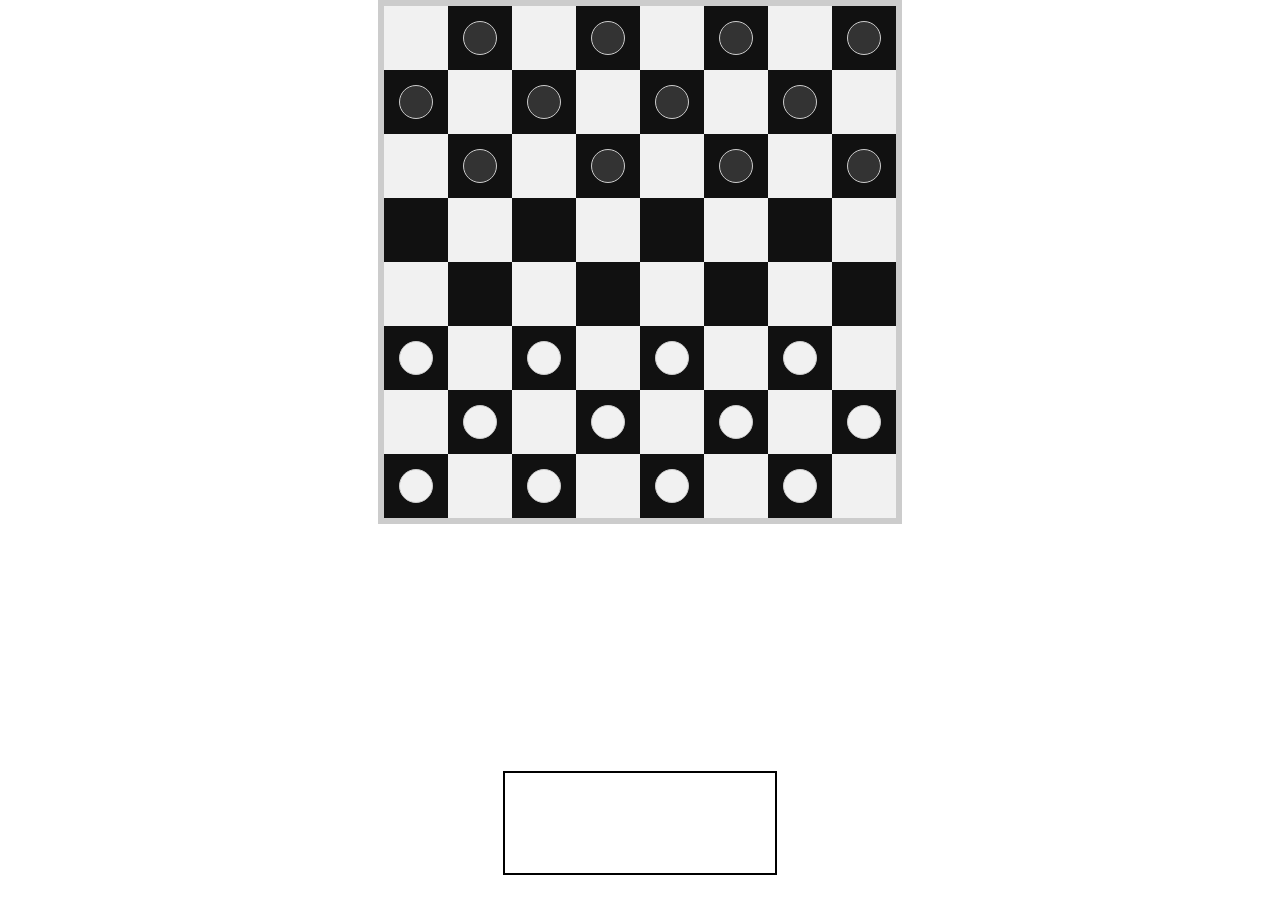
<file: game/index.html>
<!DOCTYPE html>
<html lang="en">
<head>
<meta charset="UTF-8">
<meta name="google" content="notranslate">
<meta name="viewport" content="width=device-width, initial-scale=1.0">
<title>Document</title>
<style type="text/css">
*{
margin: 0;
padding: 0;
}

body{
overflow: hidden;
height: 100vh;
font-family: sans-serif;
display: flex;
justify-content: center;
align-items: flex-start;
}

#area{
border: 6px solid #CCC;
display: flex;
width: 512px;
flex-wrap: wrap;
}

.white{
background: #f1f1f1;
width: 64px;
height: 64px;
}
.black{
background: #111;
width: 64px;
height: 64px;
display: flex;
justify-content: center;
align-items: center;
font-size: 64px;
color: #fff;
}

.player1{
width: 32px;
height: 32px;
border:1px solid #ccc;
border-radius: 50%;
background: #333;
}

.player2{
width: 32px;
height: 32px;
border:1px solid #ccc;
border-radius: 50%;
background: #f1f1f1;
}


.active {
background: #6E9A61;
}

.yellow {
background: #9A9236;
}

.player3{
border: 3px solid #ff6;
width: 32px;
height: 32px;
border-radius: 50%;
background: #f1f1f1;
}


.player4{
border: 3px solid #ff6;
width: 32px;
height: 32px;
border-radius: 50%;
background: #333;
}


.info{
	position: absolute;
	bottom: 0;
	left: 50%;
	padding: 35px;
	border: 2px solid #000;
	width: 200px;
	font-size: 24px;
	transform: translateX(-50%);
	margin-bottom: 25px;
}

.info div{
	display: flex;
	justify-content: space-between;
	margin-bottom: 15px;
}

</style>
</head>
<body>

<div id="area">

</div>


<div class="info">
	<div>
		<p id="player1Name"></p><p id="player1INFO"></p>
	</div>
	<div>
		<p id="player2Name"></p><p id="player2INFO"></p>
	</div>
</div>

<script src="main.js"></script>
</body>
</html>
</file>
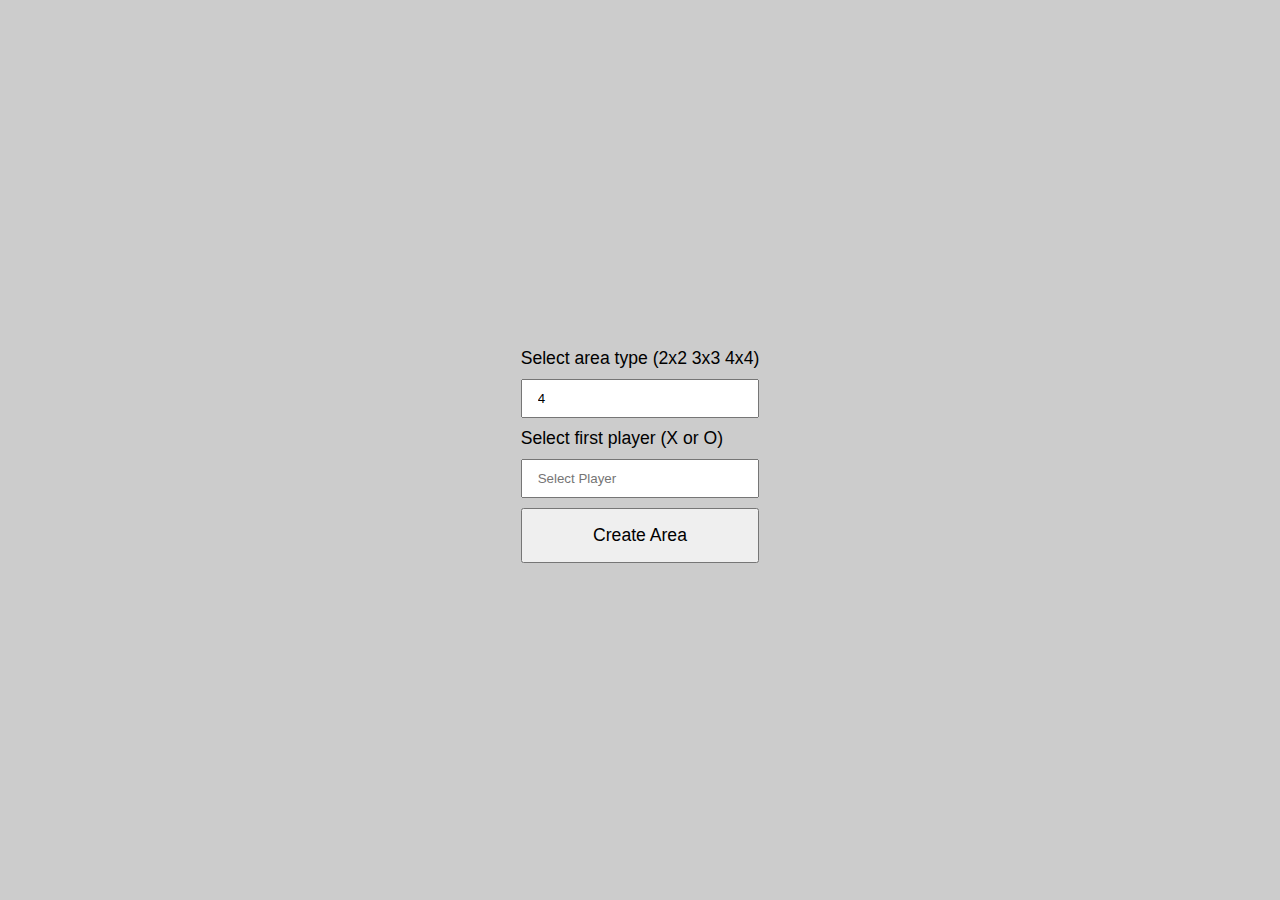
<file: x-o/index.html>
<!DOCTYPE html>
<html lang="en">
<head>
	<meta charset="UTF-8">
	<meta name="viewport" content="width=device-width, initial-scale=1.0">
	<meta name="google" content="notranslate">
	<title>Document</title>
	<script src="https://ajax.googleapis.com/ajax/libs/jquery/3.6.0/jquery.min.js"></script>

	<style>
		*{
			font-family: sans-serif;
			margin: 0;
			padding: 0;
		}

		body{
			overflow: hidden;
		}

		.content{
			display: flex;
			justify-content: center;
			align-items: center;
			width: 100%;
			height: 100vh;
			background: #ccc;
			flex-direction: column;
		}

		.area1{

			background: #ccc;
			width: 400px;
			height: 400px;

			display: grid;
			grid-template-columns: 1fr 1fr;

			margin-bottom: 45px;


		}

		.area2{

			background: #ccc;
			width: 600px;
			height: 600px;

			display: grid;
			grid-template-columns: 1fr 1fr 1fr;

			margin-bottom: 45px;


		}

		.area3{

			background: #ccc;
			width: 800px;
			height: 800px;

			display: grid;
			grid-template-columns: 1fr 1fr 1fr 1fr;

			margin-bottom: 45px;


		}

		.area4{
			transform: scale(0.8);
			background: #ccc;
			width: 825px;
			height: 900px;

			display: grid;
			grid-template-columns: 1fr 1fr 1fr 1fr;

			margin-bottom: 45px;


		}


		.box{
			width: 200px;
			height: 200px;
			background: #fff;
			font-weight: bold;

			font-size: 126px;
			text-align: center;
			line-height: 200px;

			border: 2px solid #000;
			transition: all 0.3s linear;
			cursor: pointer;
		}

		.box:hover{
			background: #f1f1f1;
		}

		#panel {
			font-size: 1.1rem;
			display: flex;
			flex-direction: column;
		}
		#panel p {
			margin: 10px 0;
		}

		input{
			padding: 10px 15px;
		}

		button{
			margin-top: 10px;
			padding: 15px;
			font-size: 1.1rem;
			cursor: pointer;
		}

		@media (max-width: 1500px) {
			#area{
				transform: scale(.4);
				margin-bottom: 0;
			}
		}
	</style>
</head>
<body>

	<div class="content">
		

		<div id=panel>
			<p>Select area type (2x2 3x3 4x4)</p>
			<input type="number" value="4" id="input">
			<p>Select first player (X or O)</p>
			<input id="selectPlayer"  type="text" placeholder="Select Player">
			<button onclick="createArea()">Create Area</button>
		</div>
	</div>


	<script type="text/javascript" src="main.js"></script>
</body>
</html>
</file>
